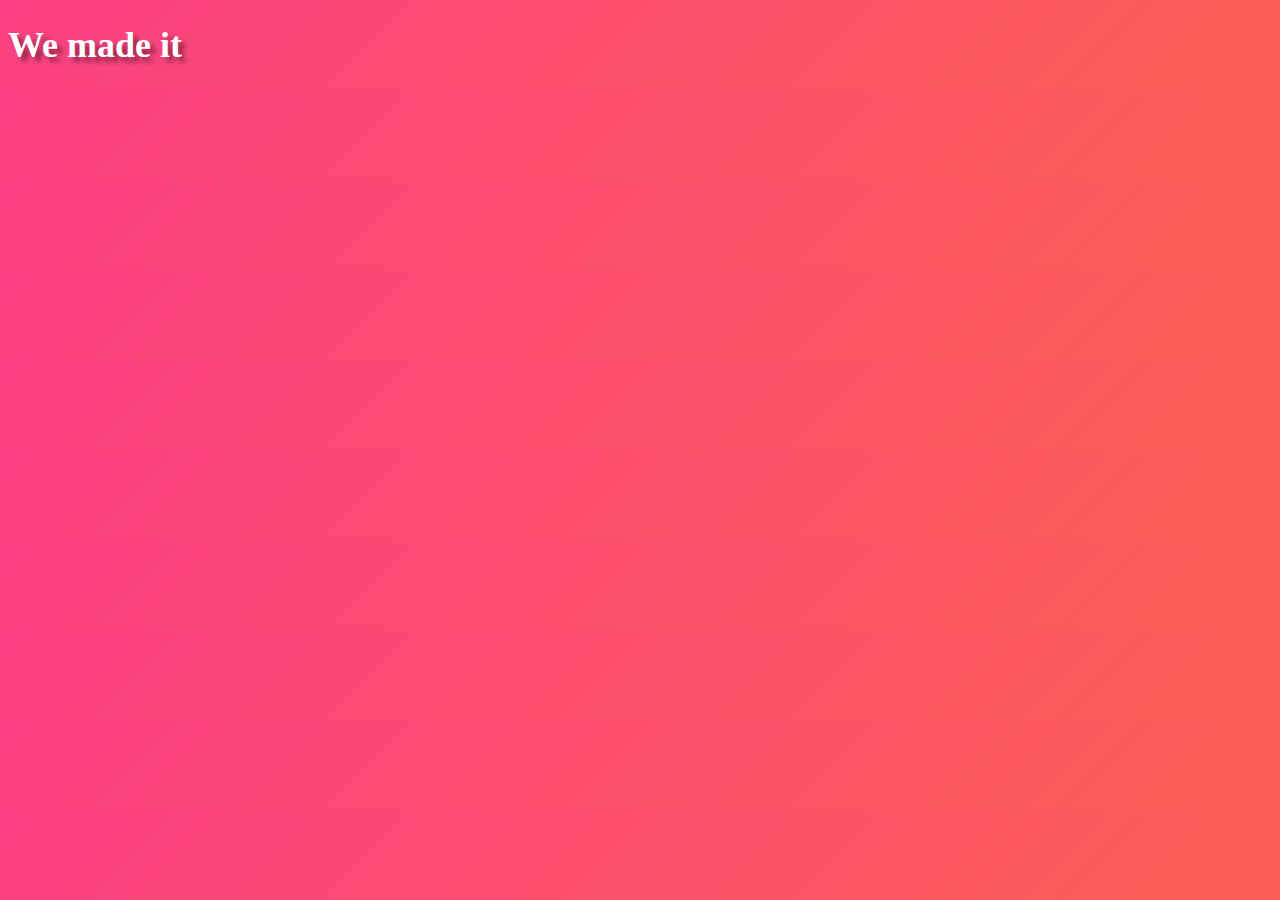
<file: test.html>
<!DOCTYPE html>
<html lang="en">
<head>
    <meta charset="UTF-8">
    <meta name="viewport" content="width=device-width, initial-scale=1.0">
    <title>Document</title>
<link rel="stylesheet" href="/styles.css">
</head>
<body>
    <h1>We made it</h1>
</body>
</html>
</file>
<file: styles.css>
html {

}
body {
 
    background-color:#FF6B56;
    background-image: linear-gradient(-45deg, #FC5E55 5%, #FA4083 100%);
    font-family: 'Roboto', sans-serif;
    color: white;
    font-size: 1.125rem;
}

.container {
    width: 1024px;
    height: 300px;
    margin-left: auto;
    margin-right: auto;

}

header {

justify-content: space-between;
flex: auto;
align-items: center;
padding-top: 20px;
padding-bottom: 20px;
border-bottom:2.5px solid rgb(255, 255, 255);
}

main {
min-width: 1024px;
min-height: 300px;
display: flex;
align-items: center;
}

.hero1 {
    flex: 2;
    padding-right: 100px;
}

.hero2 {
    flex: 1;

    padding-bottom: auto;
    padding-top: auto ;
}

.cards {

display: flex;
justify-content: space-between;
text-align: center;
}

.card1 {
    background-color: rgb(236, 110, 230);
height: 250px;
width: 275px;
background-image: url("/assets/image-background-card1.jpg");
background-size: cover;

}
.card2 {
    background-color: rgb(102, 48, 99);
    background-image: url("/assets/image-background-card2.jpg");
background-size: cover;
height: 250px;
width: 275px;
}
.card3 {
    background-color: rgb(226, 84, 219);
    background-image: url("/assets/image-background-card3.jpg");
    background-size: cover;
height: 250px;
width: 275px;

}



.logo {
    box-shadow: 3px blue;
    margin-top: 0.25rem;
    padding-bottom: 0.25rem;

}

nav {

    text-align: right;
    margin-top: -80px;
    margin-bottom: 45px;




}

h1 {
    font-size: 2.25rem;
    font-family: 'Playfair Display', serif;
margin-bottom: 1.5rem;
text-shadow:  5px 5px 5px rgba(0, 0, 0, 0.418);
}

h2 {
    font-size: 1.25rem;
    font-family: 'Playfair Display', serif;
margin-bottom: 1.5rem; 
margin-top: 20px;
}

p {
    font-size: 1.1125rem ;
    line-height: 1.7rem;
    margin-bottom: .5rem;
}

.cards p {
    font-size: .85rem;
    line-height:  1.2rem;
    margin-top: 5px ;


}

i {
    font-size: 90px;
}

.fa-cog, .fa-phone{
    margin-top: .5rem;
    font-size: 70px;

}


a {
    color: white;
    text-decoration: none;




}

.card1, .card2, .card3 {
    box-sizing: border-box;
    box-shadow:  5px 5px 5px rgba(0, 0, 0, 0.418);
    border-radius: 10px;
    padding: 20px 20px 20px 20px;
}

.btn {
    background-color: white;
    font-family: 'Playfair Display', serif;
    padding: 5px 5px;
    color: #FA4083;
    border-radius: 5px;

}

.btn:hover {
animation: cubic-bezier(0.6, -0.28, 12.735, 0.045)purple;
background-color:rgba(77, 35, 49, 0.514);
}

a.btn {
    margin-left: 10px;
justify-content: space-evenly 20px;
    margin-top: 20px;
    margin-bottom: 20px;
    display: inline-block;
    padding-left: 12px;
    border-radius: 1px 1px 1px 1px;
    box-shadow:  2px 2px 2px rgba(0, 0, 0, 0.418);
}

.hero2 img {
    border-radius: 12px;
}


.navbtn .n1, .n2, .n3 {
    border: solid 1px white;
    display: inline-block;
    margin: 10px;
    font-family: fantasy;
    padding: 10px;
    text-shadow: 1px 1px rgb(102, 48, 99);
    box-shadow: 2px 2px 2px rgba(0, 0, 0, 0.22);
    border-radius: 2px 2px 2px 2px;
}

.testimonials {
    margin: 15px;
    box-sizing: border-box;
    text-align: center;
    flex-wrap: wrap;
    display: flex;
    font-family: 'Playfair Display', serif;
    justify-content: space-between;
}

    .text {
        margin-top: 50px;
    width: 47%;
    padding:50px;    
    border: 1px solid white;
    box-sizing: border-box;

    }

p:nth-of-type(2){
    font-size: .75rem;
}

p:hover:nth-of-type(2){
    color:gold;
    animation: name duration timing-function delay iteration-count direction fill-mode 1s;
text-decoration-style: dotted;
}
</file>
